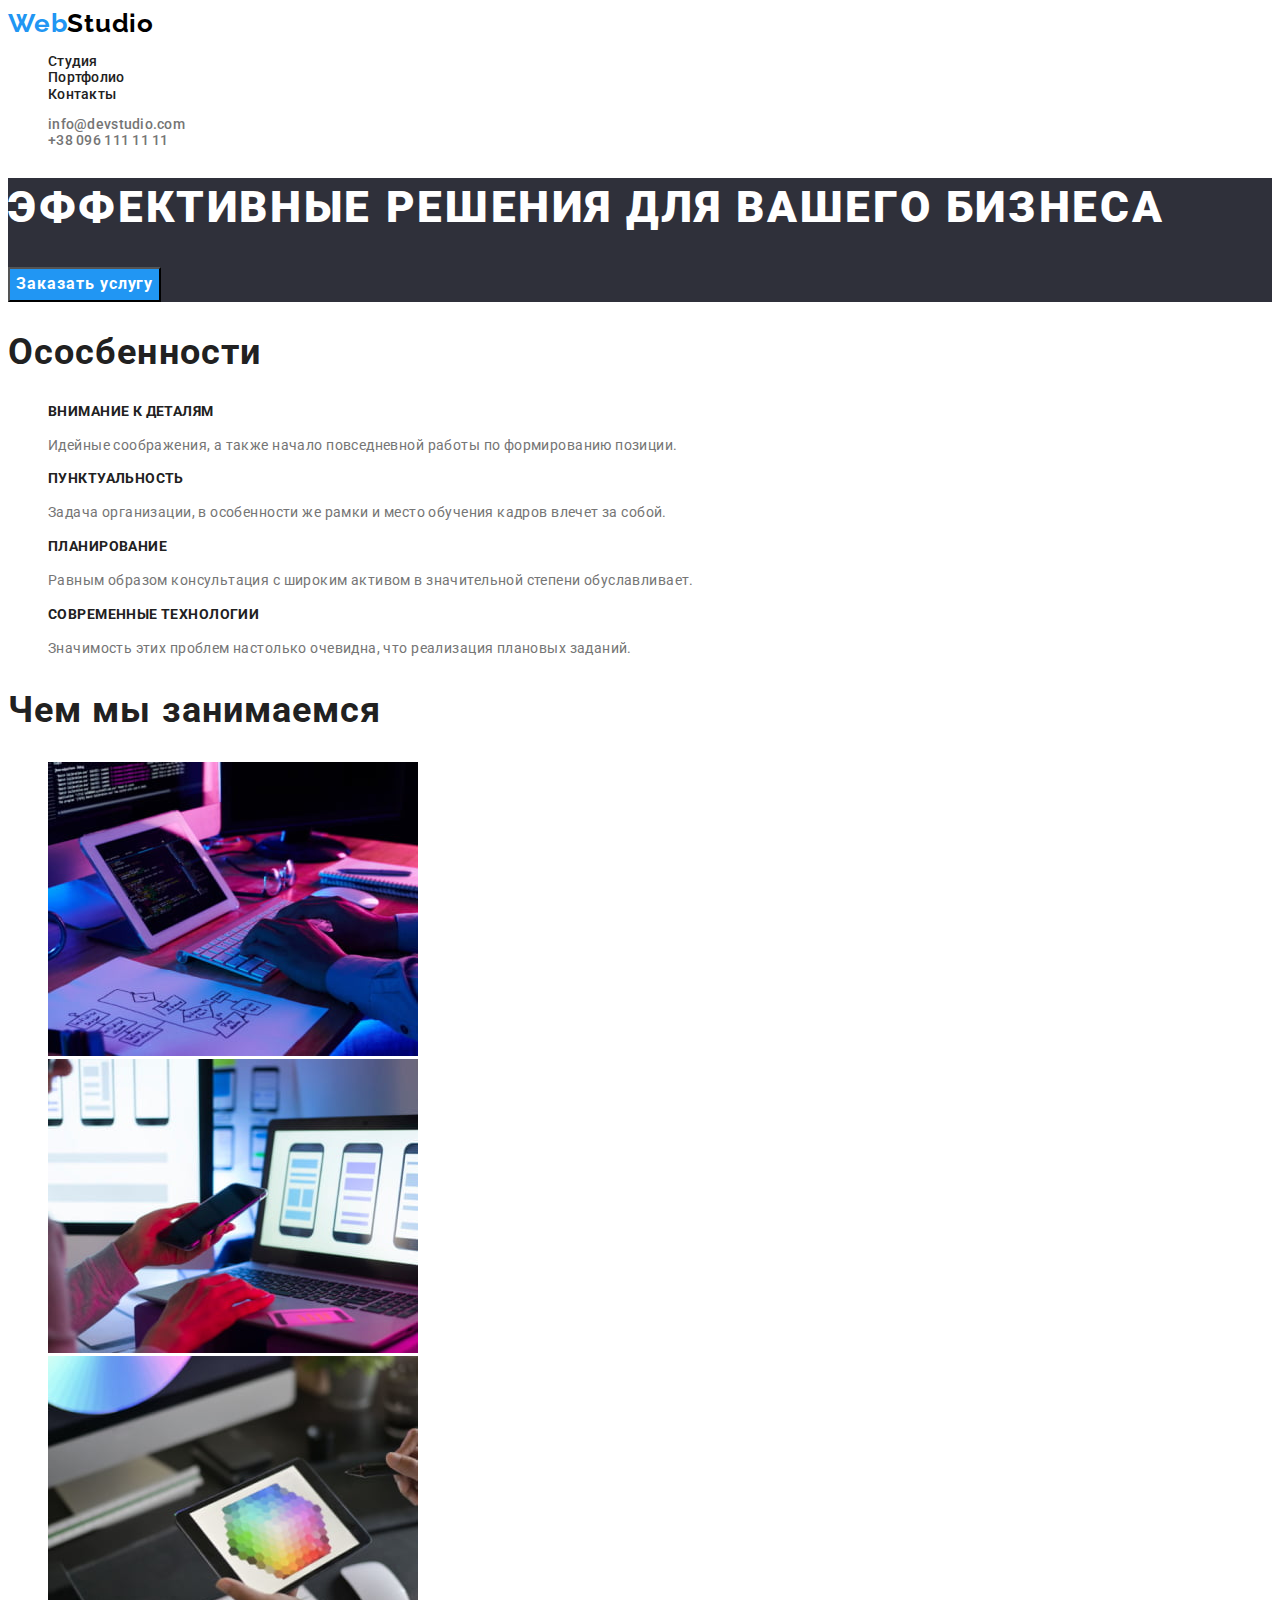
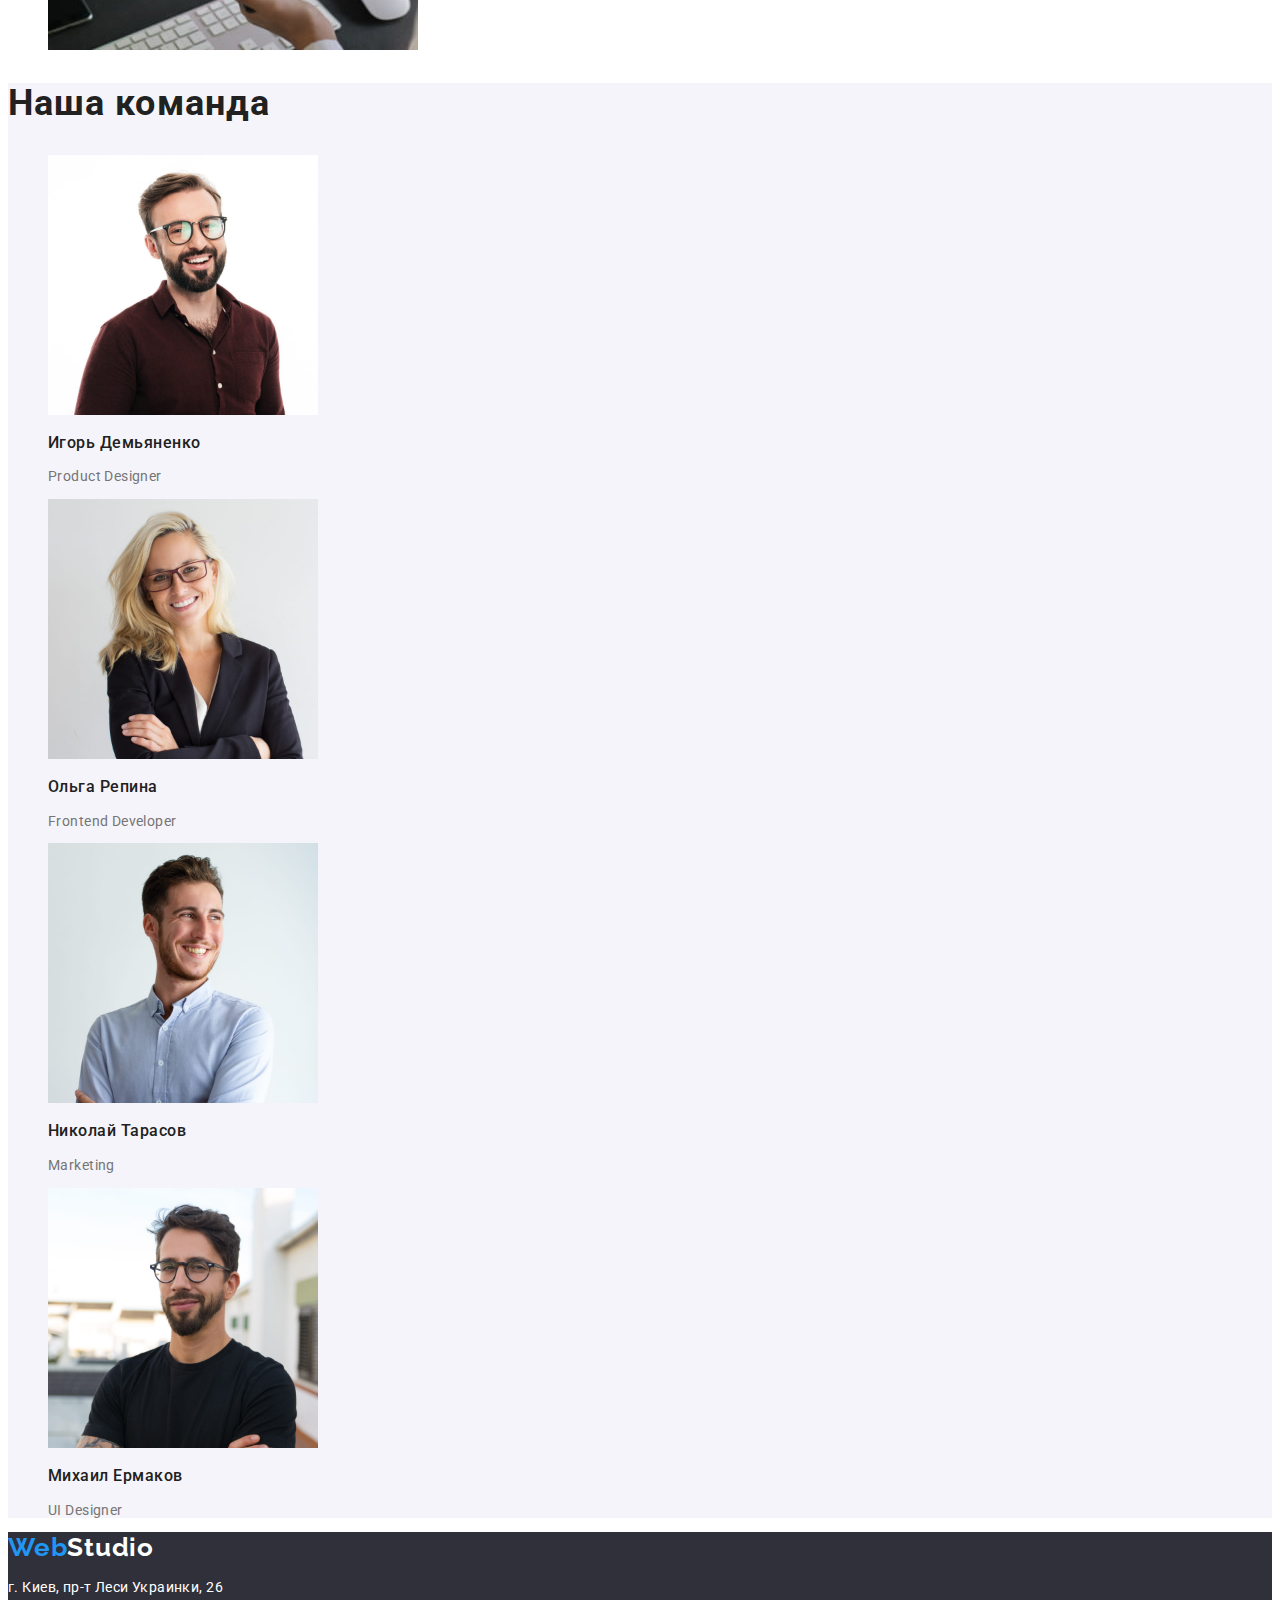
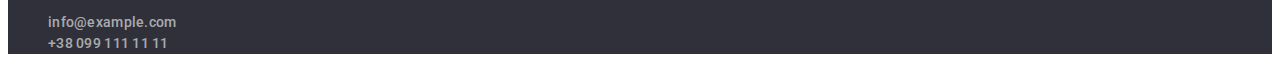
<file: index.html>
<!DOCTYPE html>
<html lang="ru">
  <head>
    <meta charset="UTF-8" />
    <meta http-equiv="X-UA-Compatible" content="IE=edge" />
    <meta name="viewport" content="width=device-width, initial-scale=1.0" />
    <title>Main_page</title>
    <link rel="preconnect" href="https://fonts.googleapis.com" />
    <link rel="preconnect" href="https://fonts.gstatic.com" crossorigin />
    <link
      href="https://fonts.googleapis.com/css2?family=Raleway:wght@700&family=Roboto:wght@400;500;700;900&display=swap"
      rel="stylesheet"
    />
    <link rel="stylesheet" href="./css/styles.css" />
  </head>

  <body>
    <header class="header">
      <nav class="main-nav">
        <a href="/" class="logo link"
          >Web<span class="logo-dark-color">Studio</span>
        </a>

        <ul class="main-nav-list list">
          <li class="main-nav-item"><a href="/" class="link"> Студия</a></li>
          <li class="main-nav-item">
            <a href="./portfolio.html" class="link"> Портфолио</a>
          </li>
          <li class="main-nav-item"><a href="/" class="link"> Контакты</a></li>
        </ul>
      </nav>
      <ul class="contacts list">
        <li class="contacts-item">
          <a href="mailto:info@devstudio.com" class="link"
            >info@devstudio.com</a
          >
        </li>
        <li class="contacts-item">
          <a href="tel:+380961111111" class="link">+38 096 111 11 11</a>
        </li>
      </ul>
    </header>

    <main>
      <section class="hero">
        <h1 class="hero-title">Эффективные решения для вашего бизнеса</h1>

        <button type="button" class="hero-btn">Заказать услугу</button>
      </section>

      <section class="skills">
        <h2>Ососбенности</h2>

        <ul class="skills-list list">
          <li class="skills-item">
            <h3 class=" ">Внимание к деталям</h3>
            <p>
              Идейные соображения, а также начало повседневной работы по
              формированию позиции.
            </p>
          </li>
          <li class="skills-item">
            <h3>Пунктуальность</h3>
            <p>
              Задача организации, в особенности же рамки и место обучения кадров
              влечет за собой.
            </p>
          </li>
          <li class="skills-item">
            <h3>Планирование</h3>
            <p>
              Равным образом консультация с широким активом в значительной
              степени обуславливает.
            </p>
          </li>
          <li class="skills-item">
            <h3>Современные технологии</h3>
            <p>
              Значимость этих проблем настолько очевидна, что реализация
              плановых заданий.
            </p>
          </li>
        </ul>
      </section>

      <section class="works">
        <h2>Чем мы занимаемся</h2>
        <ul class="works-list list">
          <li class="works-item">
            <img
              src="./images/img_1.jpg"
              width="370"
              alt="фото белый планшет"
            />
          </li>
          <li class="works-item">
            <img
              src="./images/img_2.jpg"
              width="370"
              alt="фото ноутбук и телефон"
            />
          </li>
          <li class="works-item">
            <img
              src="./images/img_3.jpg"
              width="370"
              alt="фото планшет и стилос"
            />
          </li>
        </ul>
      </section>

      <section class="ourTeam">
        <h2>Наша команда</h2>
        <ul class="ourTeam-list list">
          <li class="ourTeam-item">
            <img
              src="./images/team_1.jpg"
              width="270"
              alt="портрет Игорь Демьяненко"
            />
            <h3 class=" ">Игорь Демьяненко</h3>
            <p lang="en">Product Designer</p>
          </li>
          <li class="ourTeam-item">
            <img
              src="./images/team_2.jpg"
              width="270"
              alt="портрет Ольга Репина"
            />
            <h3 class=" ">Ольга Репина</h3>
            <p lang="en">Frontend Developer</p>
          </li>
          <li class="ourTeam-item">
            <img
              src="./images/team_3.jpg"
              width="270"
              alt="портрет Николай Тарасов"
            />
            <h3 class=" ">Николай Тарасов</h3>
            <p lang="en">Marketing</p>
          </li>
          <li class="ourTeam-item">
            <img
              src="./images/team_4.jpg"
              width="270"
              alt="портрет Михаил Ермаков"
            />
            <h3 class=" ">Михаил Ермаков</h3>
            <p lang="en">UI Designer</p>
          </li>
        </ul>
      </section>
    </main>

    <footer class="footer">
      <a href="/" class="logo link"
        >Web<span class="logo-bright-color">Studio</span></a
      >

      <address>
        <p>г. Киев, пр-т Леси Украинки, 26</p>
        <ul class="contacts list">
          <li class="contacts-item">
            <a href="mailto:info@example.com" class="link">info@example.com</a>
          </li>
          <li class="contacts-item">
            <a href="tel:+380991111111" class="link">+38 099 111 11 11</a>
          </li>
        </ul>
      </address>
    </footer>
  </body>
</html>
</file>
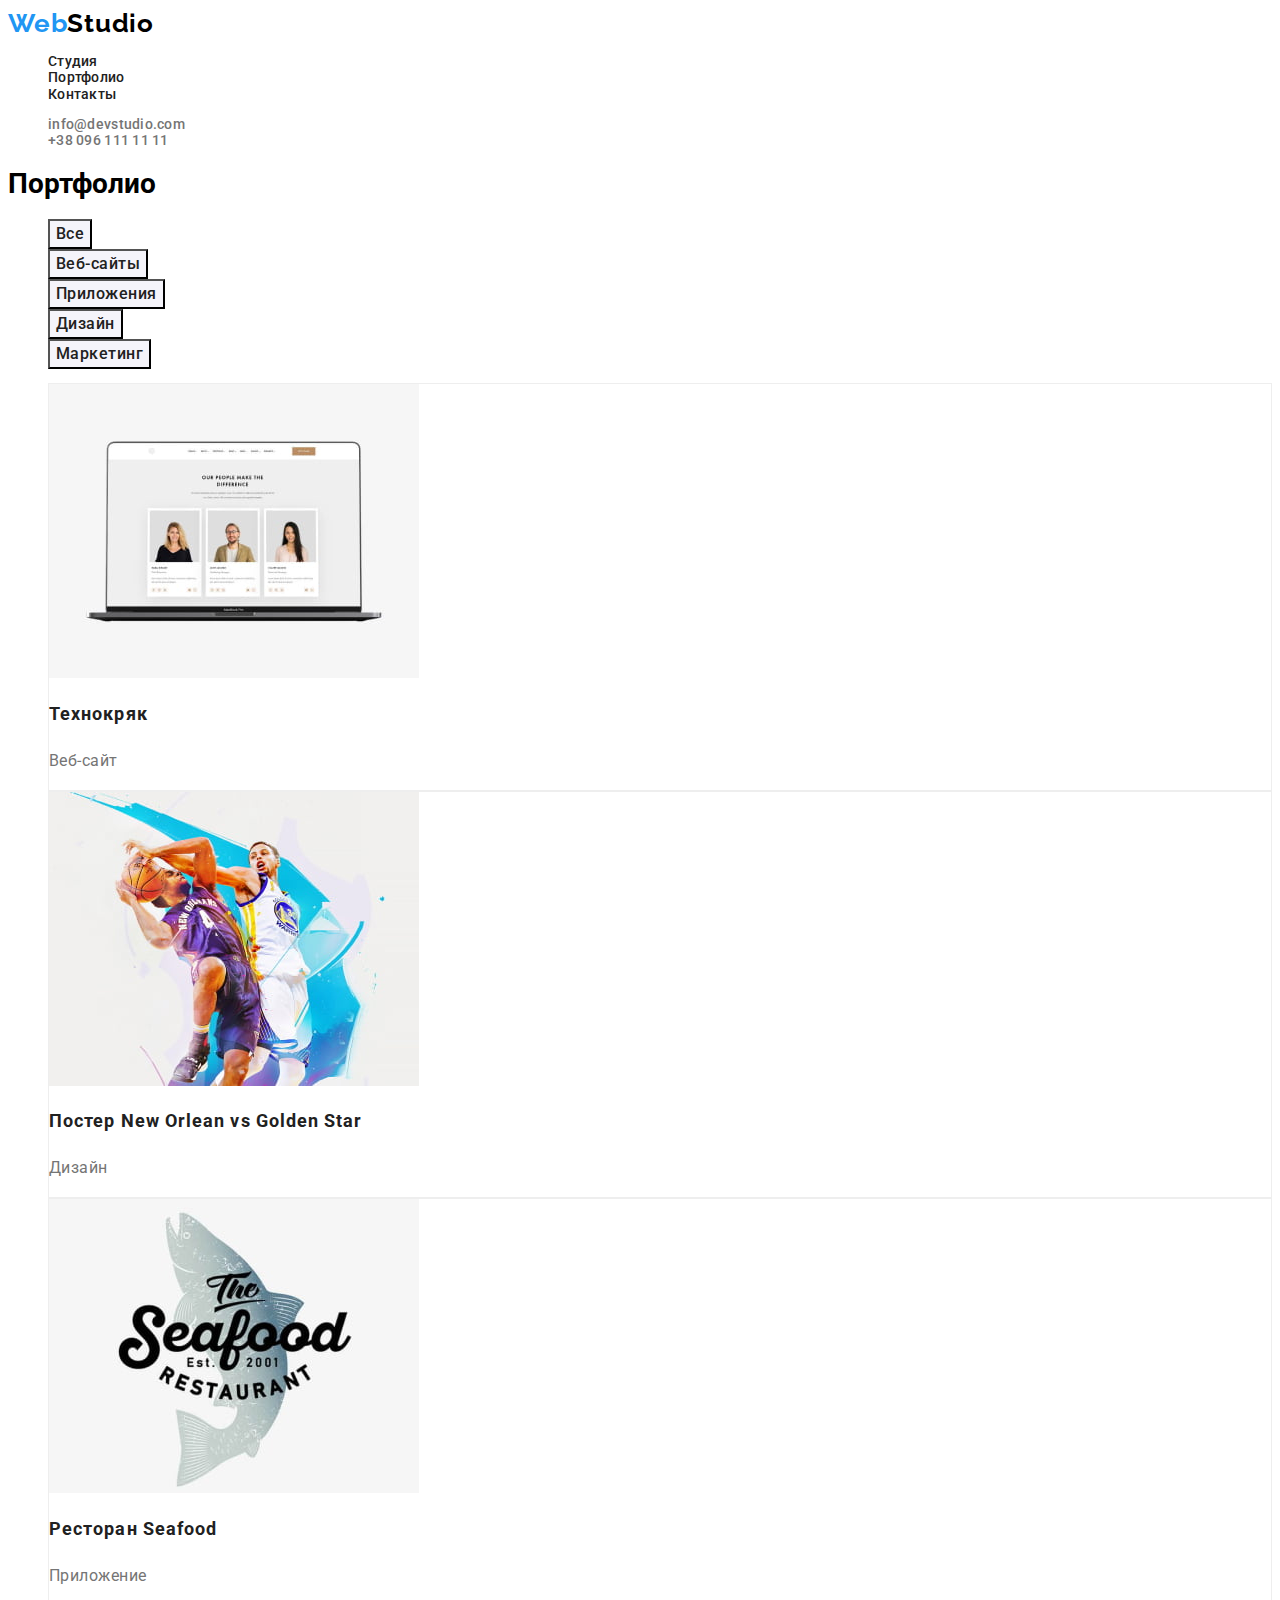
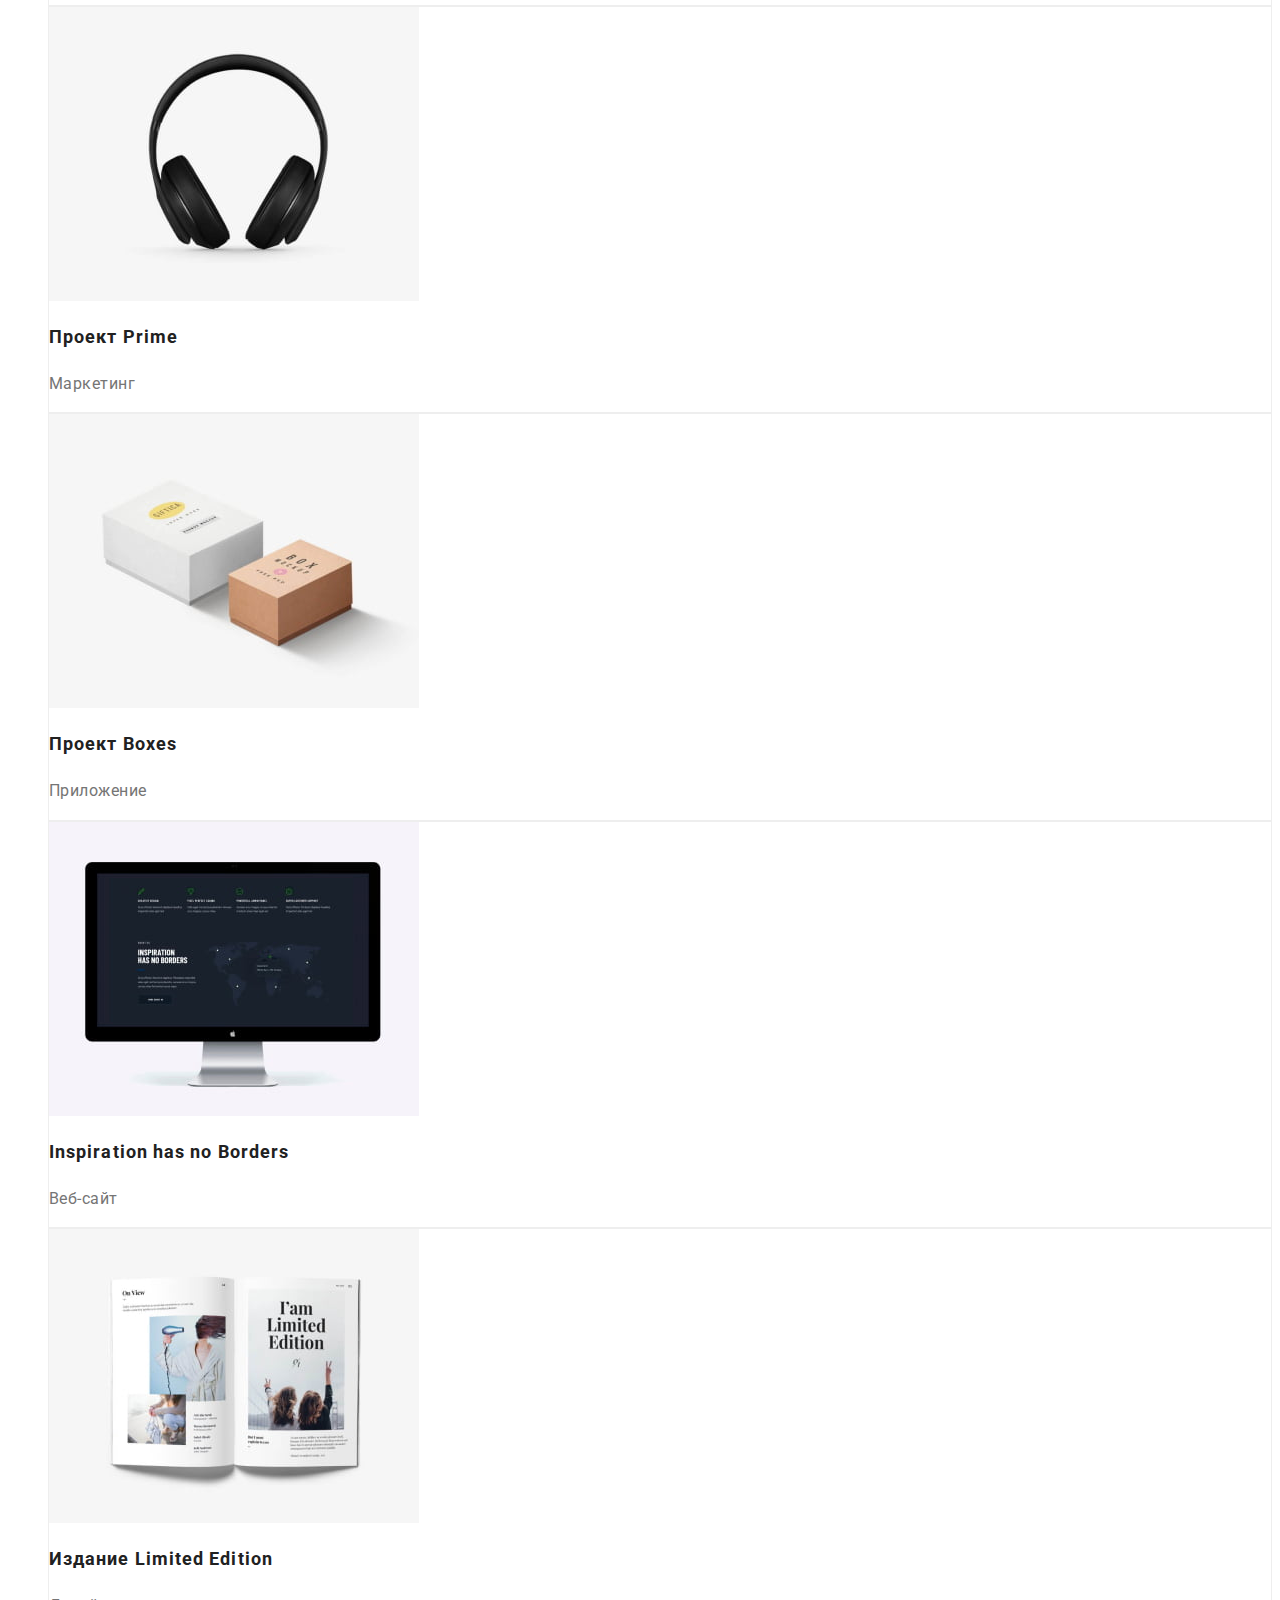
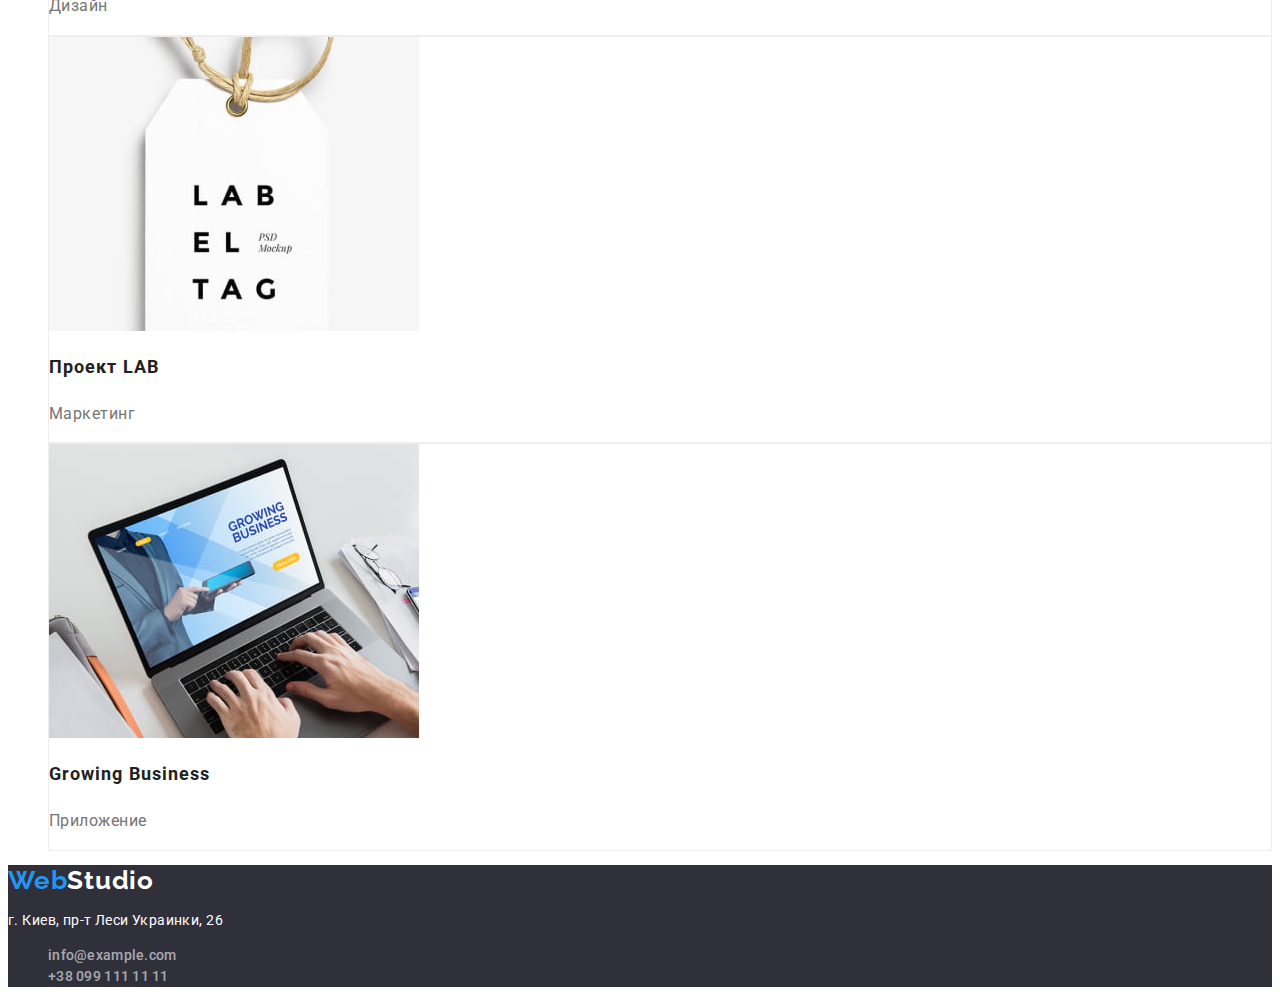
<file: portfolio.html>
<!DOCTYPE html>
<html lang="ru">
  <head>
    <meta charset="UTF-8" />
    <meta http-equiv="X-UA-Compatible" content="IE=edge" />
    <meta name="viewport" content="width=device-width, initial-scale=1.0" />
    <title>Portfolio</title>
    <link rel="preconnect" href="https://fonts.googleapis.com" />
    <link rel="preconnect" href="https://fonts.gstatic.com" crossorigin />
    <link
      href="https://fonts.googleapis.com/css2?family=Raleway:wght@700&family=Roboto:wght@400;500;700;900&display=swap"
      rel="stylesheet"
    />
    <link rel="stylesheet" href="./css/styles.css" />
  </head>

  <body>
    <header class="header">
      <nav class="main-nav list">
        <a href="/" class="logo link"
          >Web<span class="logo-dark-color">Studio</span></a
        >

        <ul class="main-nav-list list">
          <li class="main-nav-item">
            <a href="./index.html" class="link"> Студия</a>
          </li>
          <li class="main-nav-item">
            <a href="/" class="link"> Портфолио</a>
          </li>
          <li class="main-nav-item"><a href="/" class="link"> Контакты</a></li>
        </ul>
      </nav>
      <ul class="contacts list">
        <li class="contacts-item">
          <a href="mailto:info@devstudio.com" class="link"
            >info@devstudio.com</a
          >
        </li>
        <li class="contacts-item">
          <a href="tel:+380961111111" class="link">+38 096 111 11 11</a>
        </li>
      </ul>
    </header>
    <main>
      <section class="portfolio">
        <h1 class="portfolio-title">Портфолио</h1>
        <ul class="portfolio-nav list">
          <li class="portfolio-nav-item"><button type="button">Все</button></li>
          <li class="portfolio-nav-item">
            <button type="button">Веб-сайты</button>
          </li>
          <li class="portfolio-nav-item">
            <button type="button">Приложения</button>
          </li>
          <li class="portfolio-nav-item">
            <button type="button">Дизайн</button>
          </li>
          <li class="portfolio-nav-item">
            <button type="button">Маркетинг</button>
          </li>
        </ul>

        <ul class="portfolio-list list">
          <li class="portfolio-list-item">
            <img src="./images/cat_1.jpg" alt="экран ноутбука" width="370" />
            <h2>Технокряк</h2>
            <p>Веб-сайт</p>
          </li>
          <li class="portfolio-list-item">
            <img src="./images/cat_2.jpg" alt="баскетболисты" width="370" />
            <h2>Постер<span lang="en"> New Orlean vs Golden Star</span></h2>
            <p>Дизайн</p>
          </li>
          <li class="portfolio-list-item">
            <img src="./images/cat_3.jpg" alt="логотип" width="370" />
            <h2>Ресторан<span lang="en"> Seafood</span></h2>
            <p>Приложение</p>
          </li>
          <li class="portfolio-list-item">
            <img src="./images/cat_4.jpg" alt="наушники" width="370" />
            <h2>Проект<span lang="en"> Prime</span></h2>
            <p>Маркетинг</p>
          </li>
          <li class="portfolio-list-item">
            <img src="./images/cat_5.jpg" alt="две коробки" width="370" />
            <h2>Проект<span lang="en"> Boxes</span></h2>
            <p>Приложение</p>
          </li>
          <li class="portfolio-list-item">
            <img
              src="./images/cat_6.jpg"
              alt="монитор компьютера"
              width="370"
            />
            <h2 lang="en">Inspiration has no Borders</h2>
            <p>Веб-сайт</p>
          </li>
          <li class="portfolio-list-item">
            <img src="./images/cat_7.jpg" alt="разворот книги" width="370" />
            <h2>Издание<span lang="en"> Limited Edition</span></h2>
            <p>Дизайн</p>
          </li>
          <li class="portfolio-list-item">
            <img
              src="./images/cat_8.jpg"
              alt="карточка с логотипом"
              width="370"
            />
            <h2>Проект<span lang="en"> LAB</span></h2>
            <p>Маркетинг</p>
          </li>
          <li class="portfolio-list-item">
            <img src="./images/cat_9.jpg" alt="ноутбук" width="370" />
            <h2 lang="en">Growing Business</h2>
            <p>Приложение</p>
          </li>
        </ul>
      </section>
    </main>

    <footer class="footer">
      <a href="/" class="logo link"
        >Web<span class="logo-bright-color">Studio</span></a
      >

      <address>
        <p>г. Киев, пр-т Леси Украинки, 26</p>
        <ul class="contacts list">
          <li class="contacts-item">
            <a href="mailto:info@example.com" class="link">info@example.com</a>
          </li>
          <li class="contacts-item">
            <a href="tel:+380991111111" class="link">+38 099 111 11 11</a>
          </li>
        </ul>
      </address>
    </footer>
  </body>
</html>
</file>
<file: css/styles.css>
:root {
    --brand-color: #2196F3;
    --title-color: #212121;
    --text-color: #757575;
}

body {
    font-family: 'Roboto', sans-serif;
    font-size: 14px;
}

.link {
    text-decoration: none;
}

.list {
    list-style: none;
}

.logo {
    color: var(--brand-color);
    font-family: 'Raleway', sans-serif;
    font-weight: 700;
    font-size: 26px;
    line-height: 1.19;
    letter-spacing: 0.03em;
}

.logo-dark-color {
    color: #000000;
}

.logo-bright-color {
    color: #ffffff;
}

.main-nav-item a {
    color: var(--title-color);
    font-weight: 500;
    font-size: 14px;
    line-height: 1.18;
    letter-spacing: 0.02em
}

.contacts-item a {
    color: var(--text-color);
    font-weight: 500;
    font-size: 14px;
    line-height: 16px;
    letter-spacing: 0.02em;
}

.main-nav-item a:hover,
.main-nav-item a:focus,
.contacts-item a:hover,
.contacts-item a:focus {
    color: var(--brand-color)
}

.hero {
    background-color: #2F303A;
}

.hero-title {
    color: #ffffff;
    font-size: 44px;
    font-weight: 900;
    text-transform: uppercase;  
    line-height: 1.36;
    letter-spacing: 0.06em;
}

.hero-btn {
    color: #ffffff;
    background-color: var(--brand-color);
    font-family: inherit;
    font-weight: 700;
    font-size: 16px;
    line-height: 1.8;
    letter-spacing: 0.06em;
}

.ourTeam {
    background: #F5F4FA;
}

.skills h2,
.works h2,
.ourTeam h2 {
    color: var(--title-color);
    font-weight: 700;
    font-size: 36px;
    line-height: 1.16;
    letter-spacing: 0.03em;
}

.skills-item p{
    line-height: 1.7;
}

.ourTeam-item p {
    line-height: 1.18;
}

.skills-item p,
.ourTeam-item p {
    color: var(--text-color);
    font-size: 14px;
    letter-spacing: 0.03em;
}

.skills-item h3{
    color: var(--title-color);
    font-weight: 700;
    font-size: 14px;
    line-height: 1.14;
    letter-spacing: 0.03em;
    text-transform: uppercase;
}


/* .skills-item h3, */
.ourTeam-item h3 {
    color: var(--title-color);
    font-weight: 500;
    font-size: 16px;
    line-height: 1.18;
    letter-spacing: 0.03em;

}

.portfolio-nav-item button {
    background-color: #F5F4FA;
    color: var(--title-color);
    font-family: inherit;
    font-weight: 500;
    font-size: 16px;
    line-height: 1.5;
    letter-spacing: 0.03em;
}

.portfolio-nav-item button:hover,
.portfolio-nav-item button:focus {
    background-color: var(--brand-color);
    color: #ffffff;
    cursor: pointer;
}

.portfolio-list-item{
    border: 1px solid #EEEEEE;
}

.portfolio-list-item h2 {
    font-weight: 700;
    font-size: 18px;
    line-height: 2;
    letter-spacing: 0.06em;
    color: var(--title-color);
}

.portfolio-list-item p {
    font-size: 16px;
    line-height: 1.6;
    letter-spacing: 0.03em;
    color: var(--text-color); 
}

.footer {
    background: #2F303A;
}

.footer address {
    font-style: normal;
    line-height: 1.5;
}
.footer address a{
    color:rgba(255, 255, 255, 0.6)
}

.footer p {
    color: #ffffff;
    font-size: 14px;
    letter-spacing: 0.03em;
}
</file>
